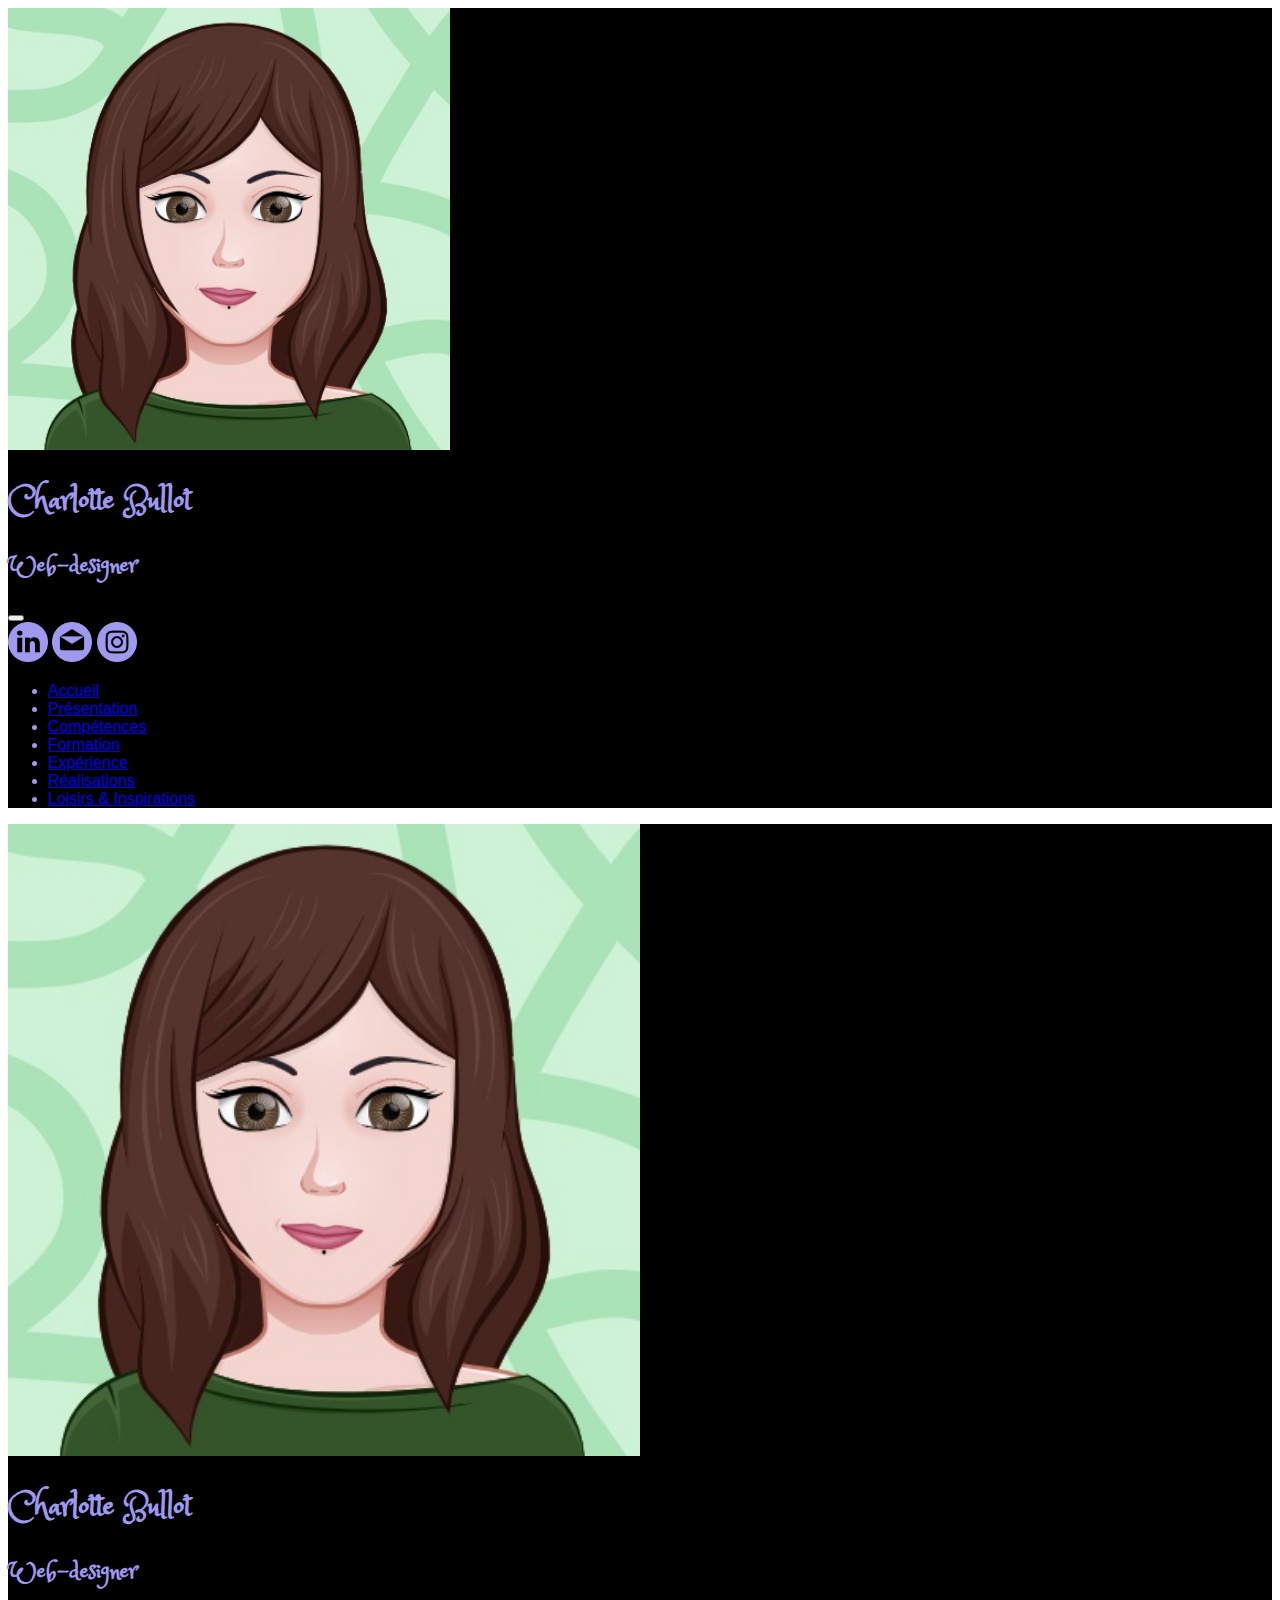
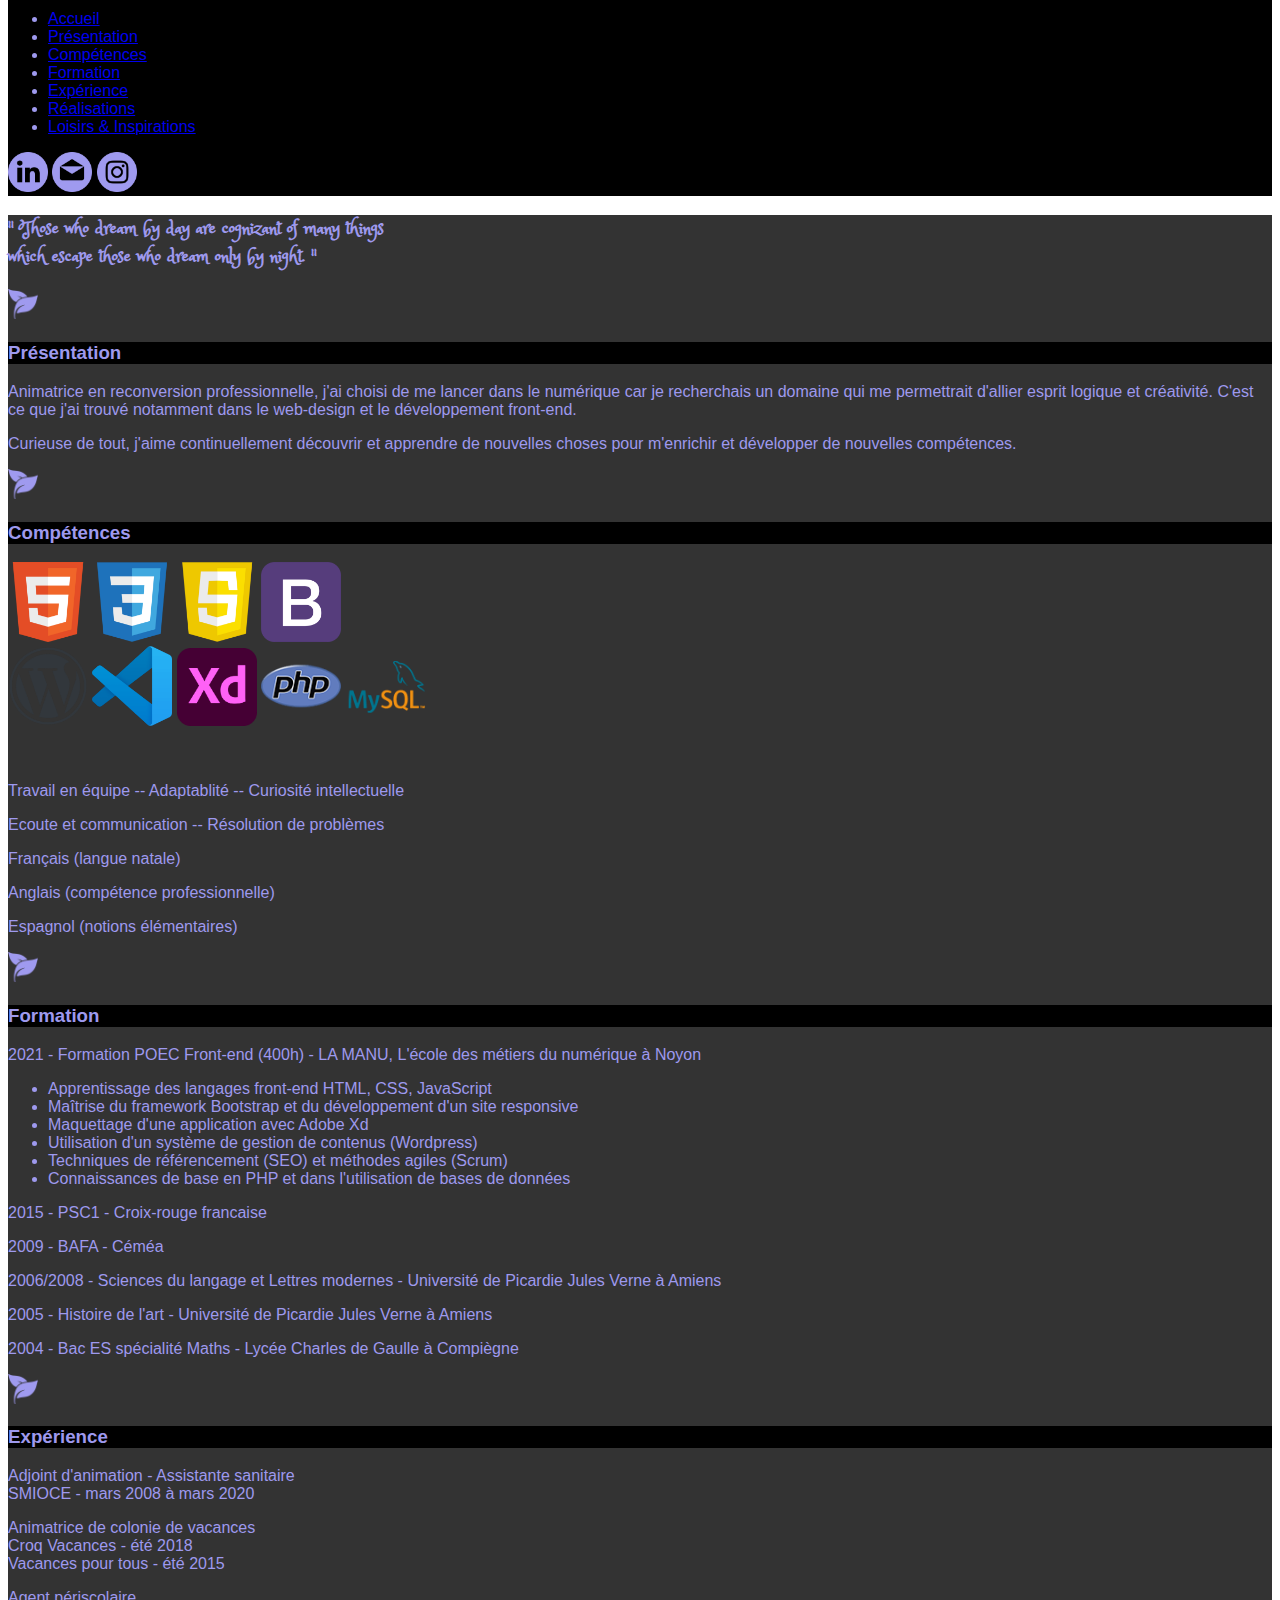
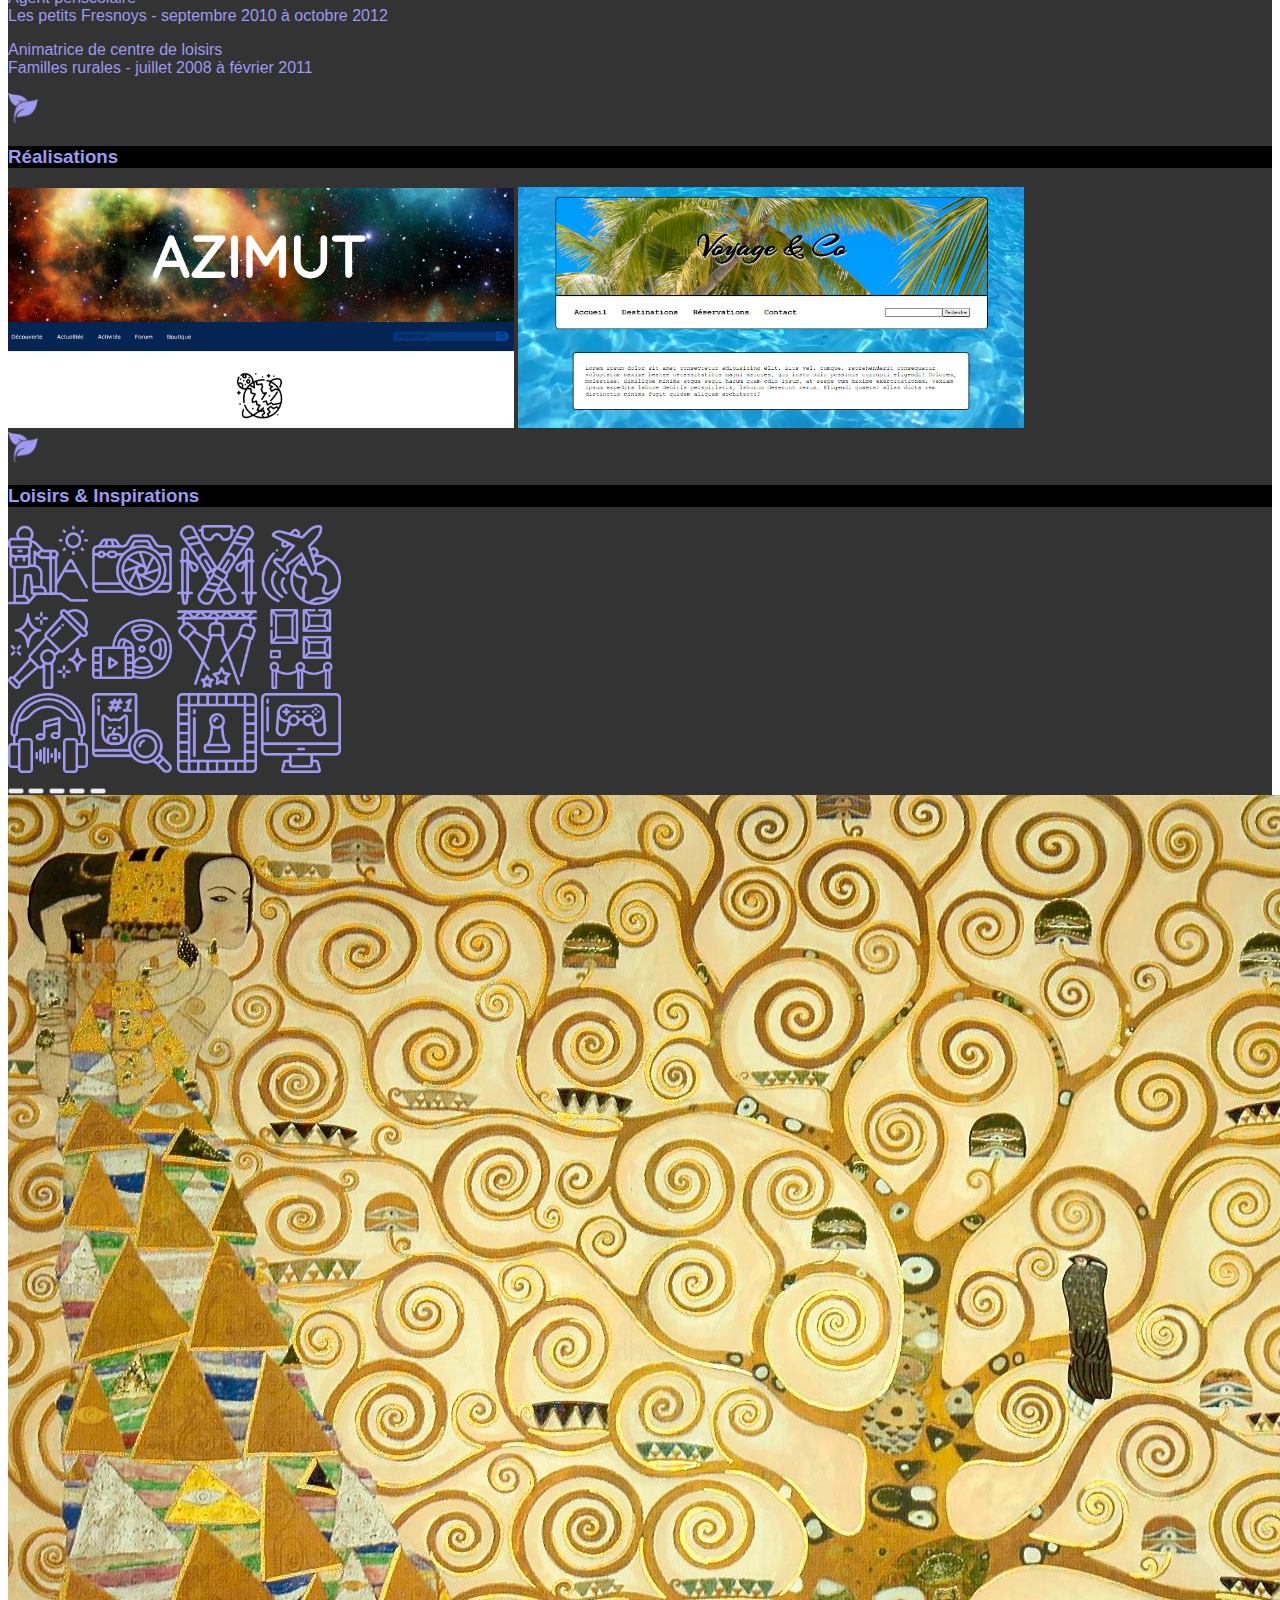
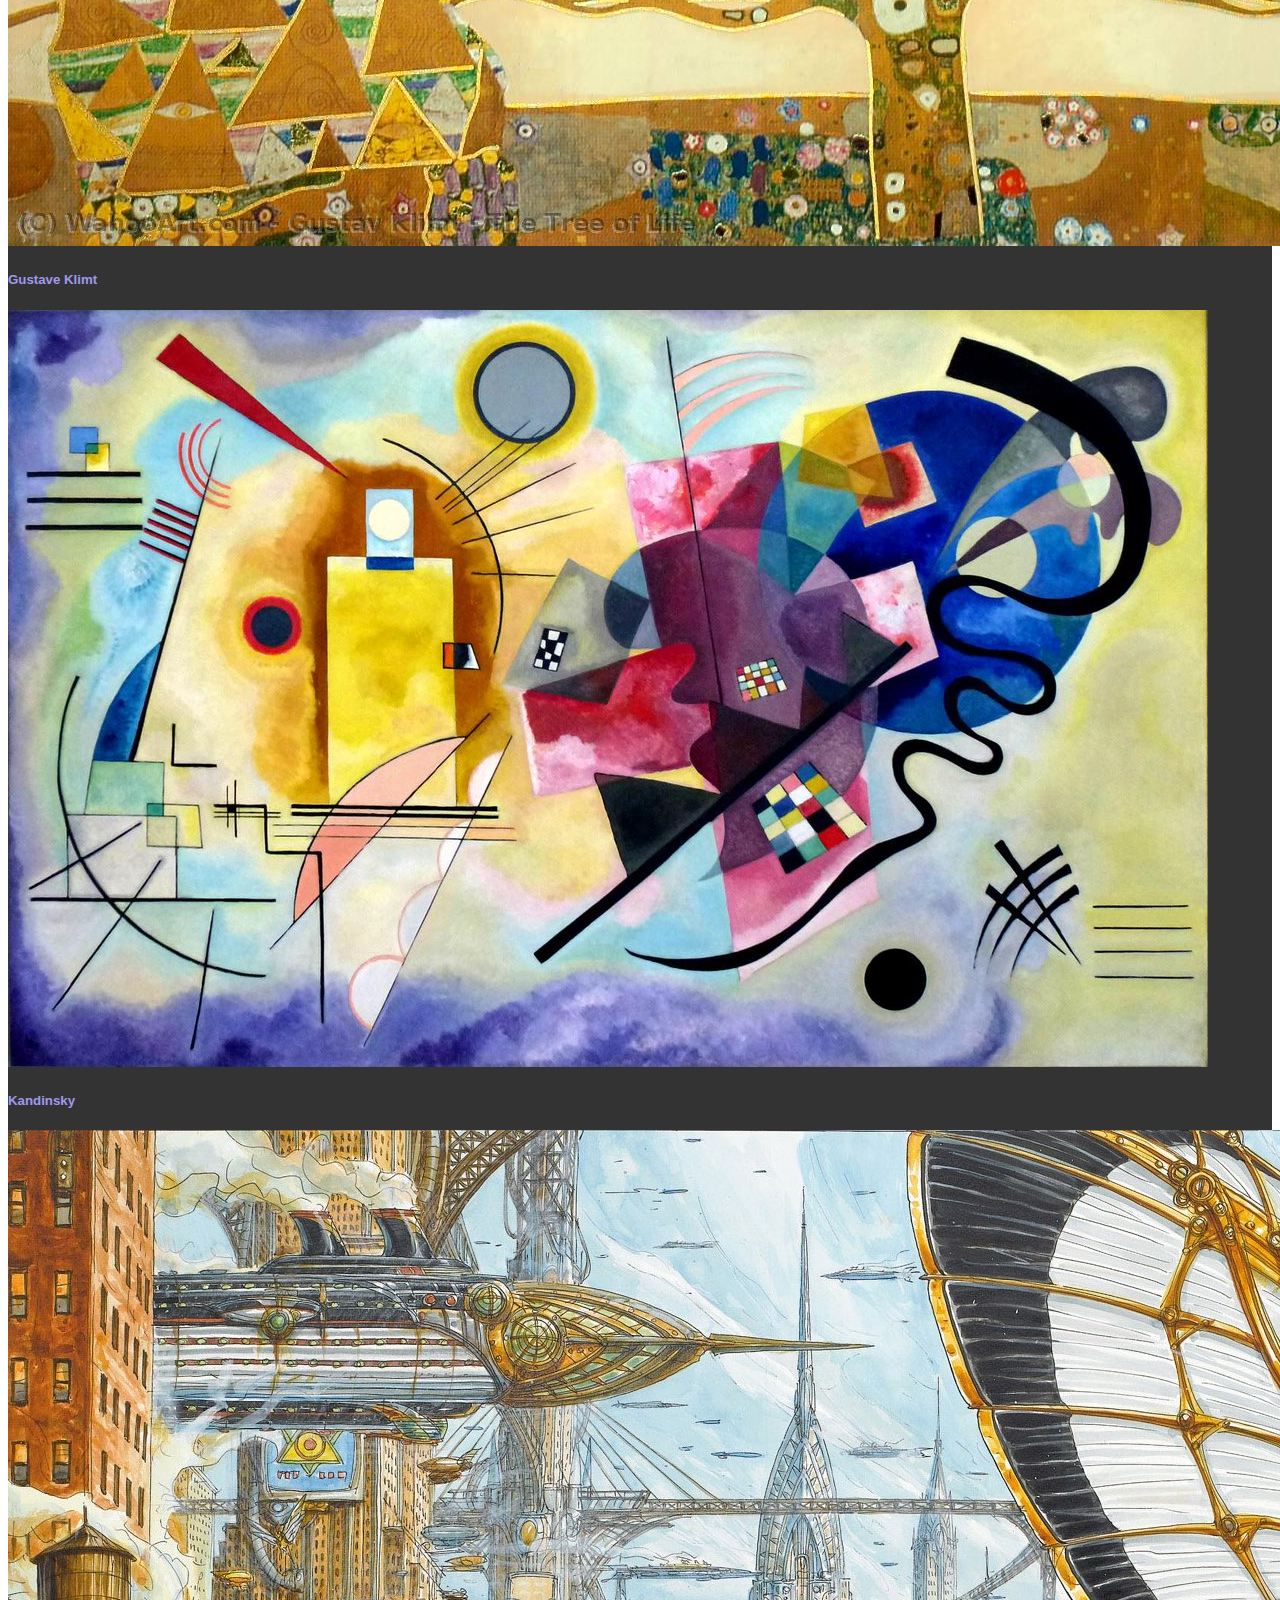
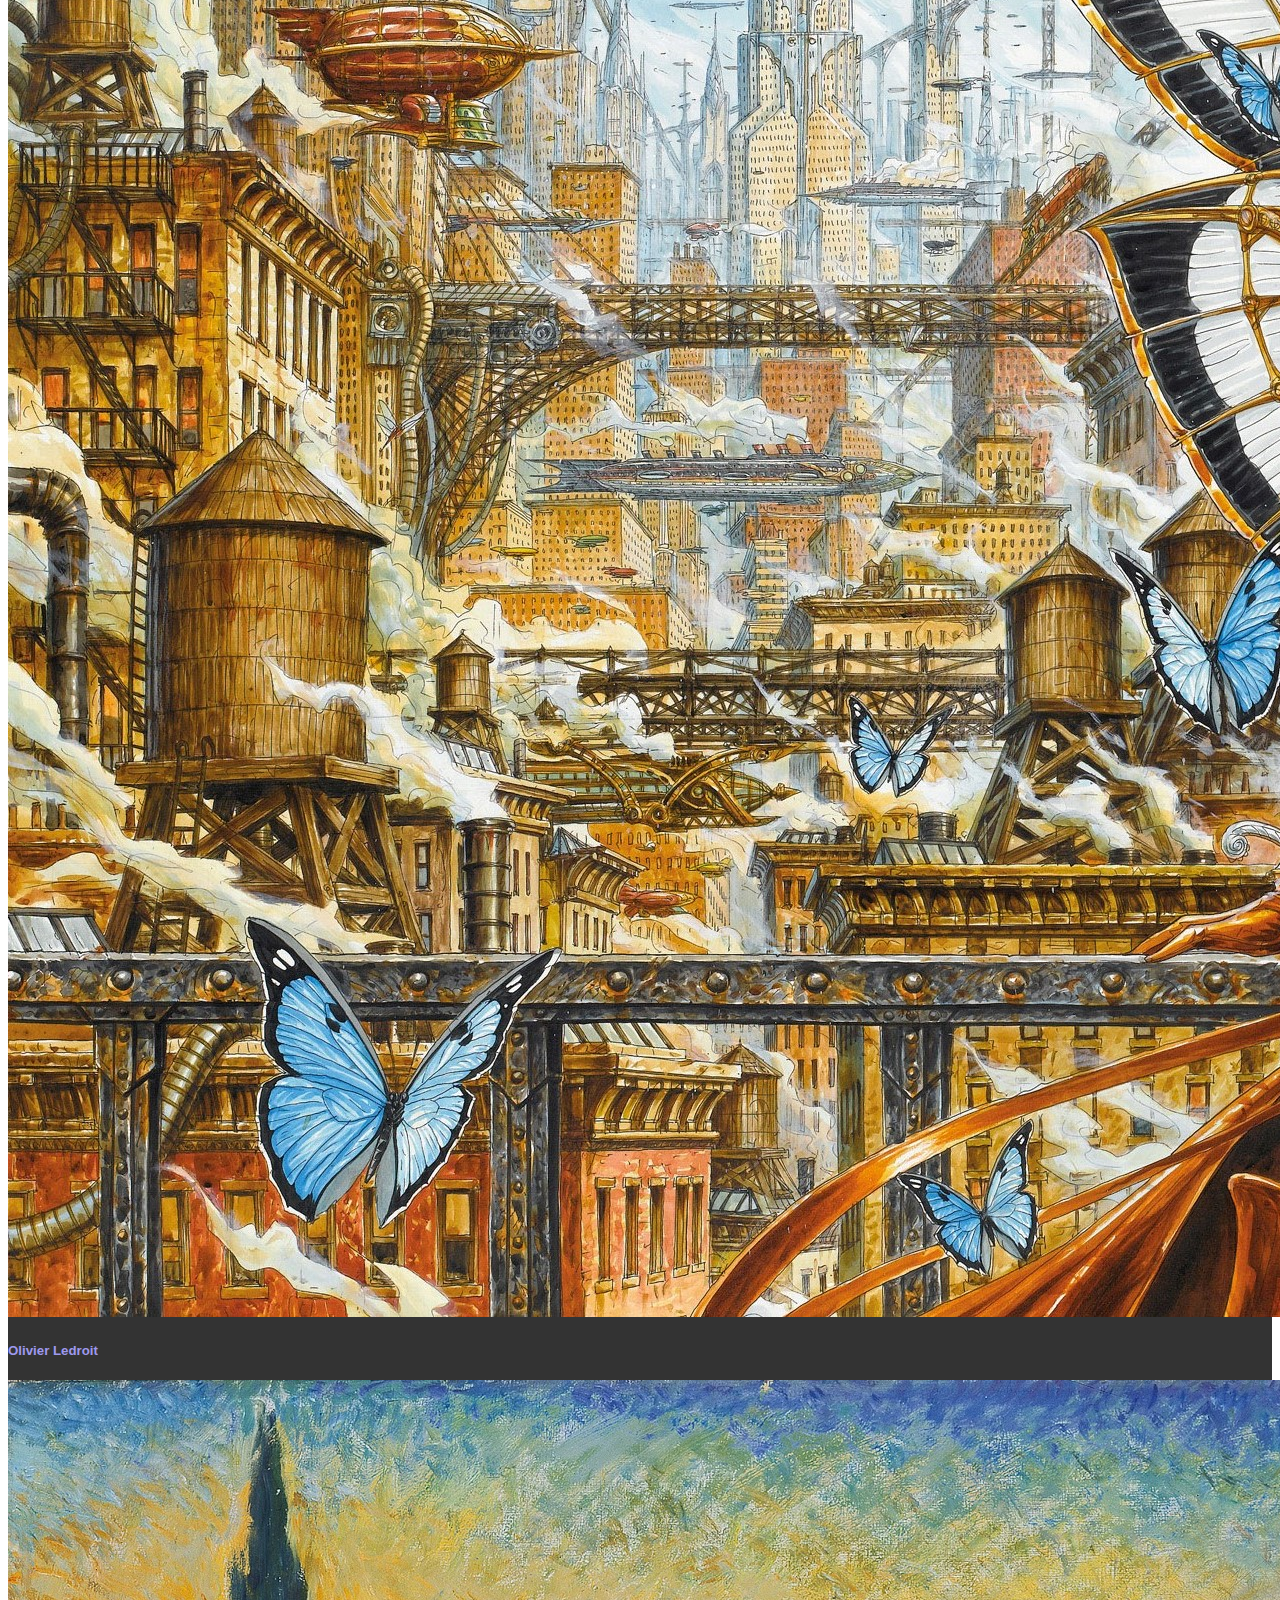
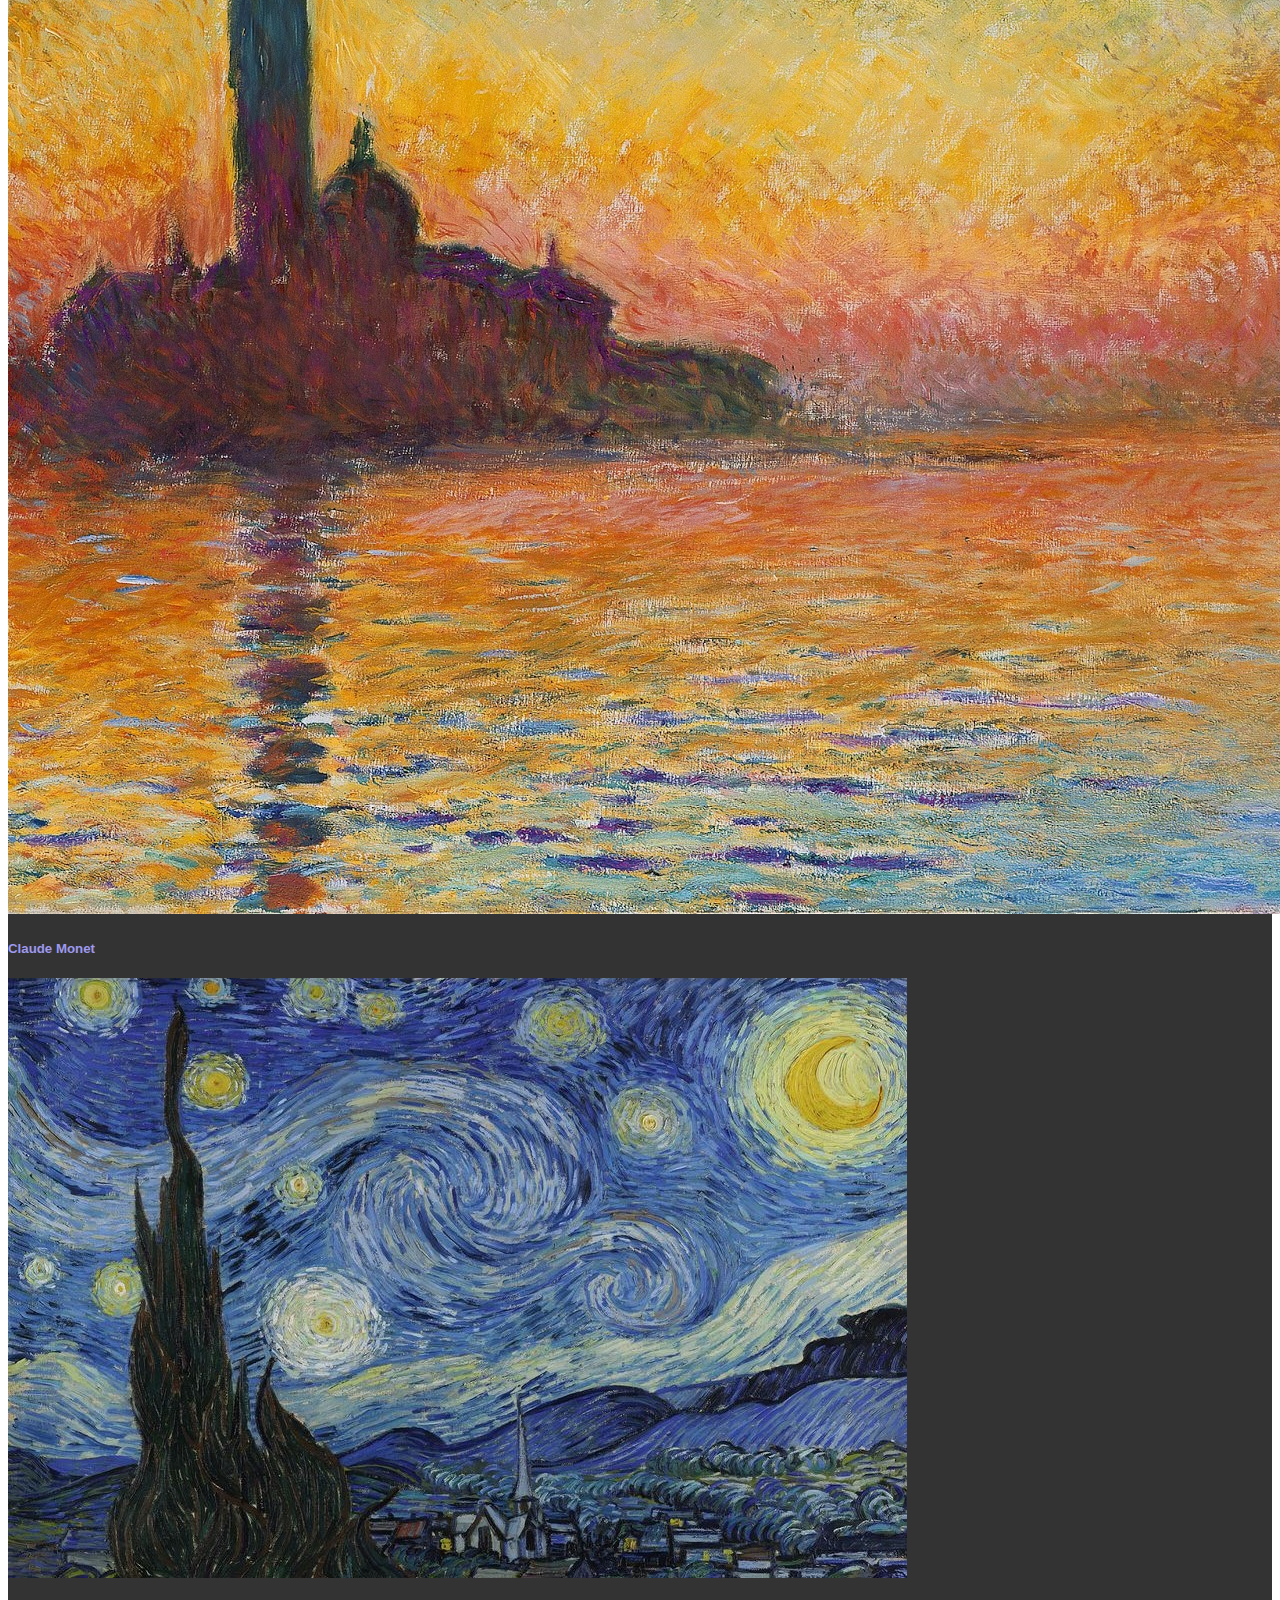
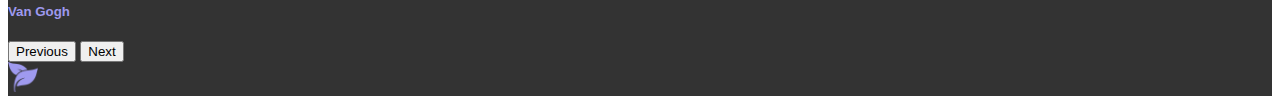
<file: index.html>
<!DOCTYPE html>
<html lang="fr" dir="ltr">
<head>
    <meta charset="UTF-8">
    <meta http-equiv="X-UA-Compatible" content="IE=edge">
    <meta name="viewport" content="width=device-width, initial-scale=1.0">
    <link rel="preconnect" href="https://fonts.gstatic.com">
        <link href="https://fonts.googleapis.com/css2?family=Princess+Sofia&display=swap" rel="stylesheet">
    <link href="https://cdn.jsdelivr.net/npm/bootstrap@5.0.1/dist/css/bootstrap.min.css" rel="stylesheet" integrity="sha384-+0n0xVW2eSR5OomGNYDnhzAbDsOXxcvSN1TPprVMTNDbiYZCxYbOOl7+AMvyTG2x" crossorigin="anonymous">
    <title>Cv numérique</title>
</head>
<body style="color: #9e99ee; font-family: Arial, Helvetica, sans-serif">

<!--Section 1 responsive pour mobile-->
<div class="sticky-top">
    <nav class="navbar navbar-expand-sm navbar-light d-md-none d-md-none " style="background-color: black;">
        <div class="container-fluid collapse navbar-collapse d-flex">
            <img class="rounded-circle p-2" style="width: 35%" src="asset/img/Inkedface_co_LI.jpg" alt="photo">
            <div class="p-2 text-end" style="font-family: 'Princess Sofia', cursive;">
                <h1>Charlotte Bullot</h1>
                <h2>Web-designer</h2>
            </div>
            
            
            <!--titre de la navbar-->
            <button class="navbar-toggler bg-dark ms-2" type="button" data-bs-toggle="collapse" data-bs-target="#navbarTogglerDemo01"
                aria-controls="navbarTogglerDemo01" aria-expanded="false" aria-label="Toggle navigation">
                <span class="navbar-toggler-icon bg-dark"></span>
                <!--icône menu burger-->
            </button>
            <div class="p-2">
                <a href="https://www.linkedin.com/in/charlotte-bullot-63ab82101/"><img src="asset/img/linkedin.png" style="width: 40px" alt="linkedin"></a>
                <a href="mailto:charlotte.bullot@orange.fr?"><img src="asset/img/email.png" style="width: 40px" alt="mail"></a>
                <a href=""><img src="asset/img/instagram.png" style="width: 40px" alt="insta"></a>
            </div>
            <!--passage en menu burger-->
            <div class="collapse navbar-collapse" id="navbarTogglerDemo01">
                <ul class="navbar-nav me-auto mb-2 mb-lg-0">
                    <li class="nav-item">
                        <a class="nav-link text-light" href="#accueil">Accueil</a>
                    </li>
                    <li class="nav-item">
                        <a class="nav-link text-light" href="#presentation">Présentation</a>
                    </li>
                    <li class="nav-item">
                        <a class="nav-link text-light" href="#competences">Compétences</a>
                    </li>
                    <li class="nav-item">
                        <a class="nav-link text-light" href="#formation">Formation</a>
                    </li>
                    <li class="nav-item">
                        <a class="nav-link text-light" href="#experience">Expérience</a>
                    </li>
                    <li class="nav-item">
                        <a class="nav-link text-light" href="#realisations">Réalisations</a>
                    </li>
                    <li class="nav-item">
                        <a class="nav-link text-light" href="#inspirations">Loisirs & Inspirations</a>
                    </li>
                </ul>
            </div>
        </div>
    </nav>
</div> <!--Fin section responsive mobile -->    

<section class="container-fluid" style="background-image: url(asset/img/epaln.jpg); height: 100%; background-attachment: fixed; background-position: center; background-size: cover;">
    <div class="row">
        <section class="col-12 col-md-3 d-sm-none d-md-block d-none d-sm-block" style="background-color: black;">
            <div class="sticky-top text-center"> <!--sticky-top pour rendre la section fixe--> 
                <nav class="navbar">
                    <div class="container-fluid">
                        <div class="">                        
                            <img class="rounded-circle p-2" style="width: 50%" src="asset/img/Inkedface_co_LI.jpg" alt="photo">
                            <div class="p-2" style="font-family: 'Princess Sofia', cursive;">
                                <h1>Charlotte Bullot</h1>
                                <h2>Web-designer</h2>
                            </div> 
                            <div class="collapse navbar-collapse d-flex flex-column" id="burger">
                                <ul class="navbar-nav mb-2 mb-lg-0">
                                <li class="nav-item">
                                    <a class="nav-link text-light" href="#accueil">Accueil</a>
                                </li>
                                <li class="nav-item">
                                    <a class="nav-link text-light" href="#presentation">Présentation</a>
                                </li>
                                <li class="nav-item">
                                    <a class="nav-link text-light" href="#competences">Compétences</a>
                                </li>
                                <li class="nav-item">
                                    <a class="nav-link text-light" href="#formation">Formation</a>
                                </li>
                                <li class="nav-item">
                                    <a class="nav-link text-light" href="#experience">Expérience</a>
                                </li>
                                <li class="nav-item">
                                    <a class="nav-link text-light" href="#realisations">Réalisations</a>
                                </li>
                                <li class="nav-item">
                                    <a class="nav-link text-light" href="#inspirations">Loisirs & Inspirations</a>
                                </li>
                                </ul>                                
                            </div>
                        </div>
                    </div>
                </nav>
                <div class="p-3">
                    <a href="https://www.linkedin.com/in/charlotte-bullot-63ab82101/"><img src="asset/img/linkedin.png" style="width: 40px" alt="linkedin"></a>
                    <a href="mailto:charlotte.bullot@orange.fr?"><img src="asset/img/email.png" style="width: 40px" alt="mail"></a>
                    <a href=""><img src="asset/img/instagram.png" style="width: 40px" alt="insta"></a>
                </div>
            </div>
        </section>
        <div class="col-md-1"></div>
        <section class="col-md-7" style="background-color: rgba(0, 0, 0, 0.8)">
            <div class="text-center py-5" id="accueil" style="font-family: 'Princess Sofia', cursive;"><!--Accueil-->
               <h3>" Those who dream by day are cognizant of many things<br>
                which escape those who dream only by night. "</h3>
            </div>
            <div class="text-center">
                <img src="asset/img/herbal.png" style="width: 30px;" alt="inter">
            </div> 
            <div class="text-center py-5" id="presentation">
                <h3 class="p-1 text-light fs-2" style="background-color: black;">
                    Présentation
                </h3>
                <p class="pt-4 px-4">Animatrice en reconversion professionnelle, j'ai choisi de me lancer dans le numérique car je recherchais un domaine qui me permettrait d'allier esprit logique et créativité. C'est ce que j'ai trouvé notamment dans le web-design et le développement front-end.</p>
                <p class="px-4">Curieuse de tout, j'aime continuellement découvrir et apprendre de nouvelles choses pour m'enrichir et développer de nouvelles compétences.</p>
            </div>
            <div class="text-center">
                <img src="asset/img/herbal.png" style="width: 30px;" alt="inter">
            </div>
            <div class="text-center py-5" id="competences">
                <h3 class="p-1 text-light fs-2" style="background-color: black;">
                    Compétences
                </h3>
                <div class="pt-3">
                    <img src="asset/img/logo-html5-formation-la-manu-300x300.png" class="m-3" style="width: 80px" alt="">
                    <img src="asset/img/logo-css3-formation-la-manu-300x300.png" class="m-3" style="width: 80px" alt="">
                    <img src="asset/img/logo-javascript-formation-la-manu-300x300.png" class="m-3" style="width: 80px" alt="">
                    <img src="asset/img/bootstrap_logo_formation_web-300x300.png" class="m-3" style="width: 80px" alt="">
                </div>
                <div>
                    <img src="asset/img/formation_wordpress_logo_site-300x300.png" class="m-3" style="width: 80px" alt="">
                    <img src="asset/img/visual-studio-code-logo-300x300.png" class="m-3" style="width: 80px" alt="">
                    <img src="asset/img/adode_Xd.png" class="m-3" style="width: 80px" alt="">
                    <img src="asset/img/php_logo_formation_site.png" class="m-3" style="width: 80px" alt="">
                    <img src="asset/img/MySQL_logo_formation_web.png" class="m-3" style="width: 80px" alt="">
                </div><br><br>
                <p class="fs-5">Travail en équipe -- Adaptablité -- Curiosité intellectuelle</p>
                <p class="fs-5">Ecoute et communication -- Résolution de problèmes</p>
                <p>Français <span class="fst-italic">(langue natale)</span></p>
                <p>Anglais <span class="fst-italic">(compétence professionnelle)</span></p>
                <p>Espagnol <span class="fst-italic">(notions élémentaires)</span></p>
            </div>
            <div class="text-center">
                <img src="asset/img/herbal.png" style="width: 30px;" alt="inter">
            </div>
            <div class="text-center py-5" id="formation">
                <h3 class="p-1 text-light fs-2" style="background-color: black;">
                    Formation
                </h3>
                <div class="text-start pt-3">
                    <p class="pt-2">2021 - <span class="fw-bold">Formation POEC Front-end (400h)</span> - LA MANU, L'école des métiers du numérique à Noyon</p>
                    <ul class="fst-italic pb-3">
                        <li>Apprentissage des langages front-end HTML, CSS, JavaScript</li>
                        <li>Maîtrise du framework Bootstrap et du développement d'un site responsive</li>
                        <li>Maquettage d'une application avec Adobe Xd</li>                                        
                        <li>Utilisation d'un système de gestion de contenus (Wordpress)</li>
                        <li>Techniques de référencement (SEO) et méthodes agiles (Scrum)</li>
                        <li>Connaissances de base en PHP et dans l'utilisation de bases de données</li>                    
                    </ul>
                    <p class="py-2">2015 - <span class="fw-bold">PSC1</span> - Croix-rouge francaise</p>
                    <p class="py-2">2009 - <span class="fw-bold">BAFA</span> - Céméa</p>
                    <p class="py-2">2006/2008 - <span class="fw-bold">Sciences du langage et Lettres modernes</span> - Université de Picardie Jules Verne à Amiens</p>                    
                    <p class="py-2">2005 - <span class="fw-bold">Histoire de l'art</span> - Université de Picardie Jules Verne à Amiens</p>
                    <p class="py-2">2004 - <span class="fw-bold">Bac ES spécialité Maths</span> - Lycée Charles de Gaulle à Compiègne</p>
                </div>  

            </div>
            <div class="text-center">
                <img src="asset/img/herbal.png" style="width: 30px;" alt="inter">
            </div>
            <div class="text-center py-5" id="experience" >
                <h3 class="p-1 text-light fs-2" style="background-color: black;">
                    Expérience
                </h3>
                <p class="pt-3"><span class="fw-bold fs-5">Adjoint d'animation - Assistante sanitaire</span><br>
                    SMIOCE - mars 2008 à mars 2020
                </p>
                <p><span class="fw-bold fs-5">Animatrice de colonie de vacances</span><br>
                    Croq Vacances - été 2018<br>
                    Vacances pour tous - été 2015
                </p>
                <p><span class="fw-bold fs-5">Agent périscolaire</span><br>
                    Les petits Fresnoys - septembre 2010 à octobre 2012
                </p>
                <p><span class="fw-bold fs-5">Animatrice de centre de loisirs</span><br>
                    Familles rurales - juillet 2008 à février 2011
                </p>
            </div>
            <div class="text-center">
                <img src="asset/img/herbal.png" style="width: 30px;" alt="inter">
            </div>
            <div class="text-center py-5 " id="realisations">
                <h3 class="p-1 text-light fs-2" style="background-color: black;">
                    Réalisations
                </h3>
                <div class="pt-3">
                <a href="asset/Portfolio/projet_Azimut/index.html"><img src="asset/img/capAzimut.PNG" class="m-3 pb-3" style="width: 40%;"></a>                
                <a href="asset/Portfolio/Voyage&Co_new/index.html"><img src="asset/img/CapV&C.PNG" class="m-3 pb-3" style="width: 40%;"></a>
                </div>
            </div>  
            <div class="text-center">
                <img src="asset/img/herbal.png" style="width: 30px;" alt="inter">
                
            </div>
            <div class="text-center py-5" id="inspirations">
                <h3 class="p-1 text-light fs-2" style="background-color: black;">
                    Loisirs & Inspirations
                </h3>               
                <div class="text-center pt-3">
                    <img src="asset/img/01hiking.png" class="m-3" style="width: 80px;" alt="Randonnée">
                    <img src="asset/img/02photo-camera.png" class="m-3" style="width: 80px;" alt="Potographie">
                    <img src="asset/img/03skiing.png" class="m-3" style="width: 80px;" alt="Ski">
                    <img src="asset/img/04travel.png" class="m-3" style="width: 80px;" alt="Voyages">
                </div>
                <div>
                    <img src="asset/img/05astronomy.png" class="m-3" style="width: 80px;" alt="Astronomie">
                    <img src="asset/img/06cinema.png" class="m-3" style="width: 80px;" alt="Cinéma">
                    <img src="asset/img/07spotlights.png" class="m-3" style="width: 80px;" alt="Concerts">
                    <img src="asset/img/08museums.png" class="m-3" style="width: 80px;" alt="Musées">
                </div>
                <div class="mb-5">
                    <img src="asset/img/09headphones.png" class="m-3" style="width: 80px;" alt="Musique">
                    <img src="asset/img/10comic-book.png" class="m-3" style="width: 80px;" alt="BD">
                    <img src="asset/img/11board-games.png" class="m-3" style="width: 80px;" alt="JeuxDeSociété">
                    <img src="asset/img/12gaming.png" class="m-3" style="width: 80px;" alt="JeuxVidéo">
                </div>
                <div id="carouselExampleCaptions" class="carousel slide" data-bs-ride="carousel">
                    <div class="carousel-indicators">
                      <button type="button" data-bs-target="#carouselExampleCaptions" data-bs-slide-to="0" class="active" aria-current="true" aria-label="Slide 1"></button>
                      <button type="button" data-bs-target="#carouselExampleCaptions" data-bs-slide-to="1" aria-label="Slide 2"></button>
                      <button type="button" data-bs-target="#carouselExampleCaptions" data-bs-slide-to="2" aria-label="Slide 3"></button>
                      <button type="button" data-bs-target="#carouselExampleCaptions" data-bs-slide-to="3" aria-label="Slide 4"></button>
                      <button type="button" data-bs-target="#carouselExampleCaptions" data-bs-slide-to="4" aria-label="Slide 5"></button>
                    </div>
                    <div class="carousel-inner">
                      <div class="carousel-item active">
                        <img src="asset/img/Gustav_Klimt_Tree_of_Life.jpg" class="d-block mx-auto py-4 w-75" alt="...">
                        <div class="carousel-caption d-none d-md-block">
                          <h5>Gustave Klimt</h5>                          
                        </div>
                      </div>
                      <div class="carousel-item ">
                        <img src="asset/img/kandinsky.jpg" class="d-block mx-auto py-2 w-75" alt="...">
                        <div class="carousel-caption d-none d-md-block">
                          <h5>Kandinsky</h5>                          
                        </div>
                      </div>
                      <div class="carousel-item">
                        <img src="asset/img/olivier_ledroit_wika_.jpg" class="d-block mx-auto py-2 w-75" alt="...">
                        <div class="carousel-caption d-none d-md-block">
                          <h5>Olivier Ledroit</h5>                          
                        </div>
                      </div>
                      <div class="carousel-item ">
                        <img src="asset/img/Claude_Monet,_Saint-Georges_majeur_au_crépuscule.jpg" class="d-block mx-auto w-75" alt="...">
                        <div class="carousel-caption d-none d-md-block">
                          <h5>Claude Monet</h5>                          
                        </div>
                      </div>
                      <div class="carousel-item ">
                        <img src="asset/img/nuit_étoilée.jpg" class="d-block mx-auto py-2 w-75" alt="...">
                        <div class="carousel-caption d-none d-md-block">
                          <h5>Van Gogh</h5>                          
                        </div>
                      </div>
                    </div>
                    <button class="carousel-control-prev" type="button" data-bs-target="#carouselExampleCaptions" data-bs-slide="prev">
                      <span class="carousel-control-prev-icon" aria-hidden="true"></span>
                      <span class="visually-hidden">Previous</span>
                    </button>
                    <button class="carousel-control-next" type="button" data-bs-target="#carouselExampleCaptions" data-bs-slide="next">
                      <span class="carousel-control-next-icon" aria-hidden="true"></span>
                      <span class="visually-hidden">Next</span>
                    </button>
                  </div>


            </div>
            <div class="text-center pb-5">
                <img src="asset/img/herbal.png" style="width: 30px;" alt="inter">
            </div>
        </section>
        <div class="col-md-1"></div>
    </div>
</section>

    <script src="https://cdn.jsdelivr.net/npm/bootstrap@5.0.1/dist/js/bootstrap.bundle.min.js" integrity="sha384-gtEjrD/SeCtmISkJkNUaaKMoLD0//ElJ19smozuHV6z3Iehds+3Ulb9Bn9Plx0x4" crossorigin="anonymous"></script>
</body>
</html>
</file>
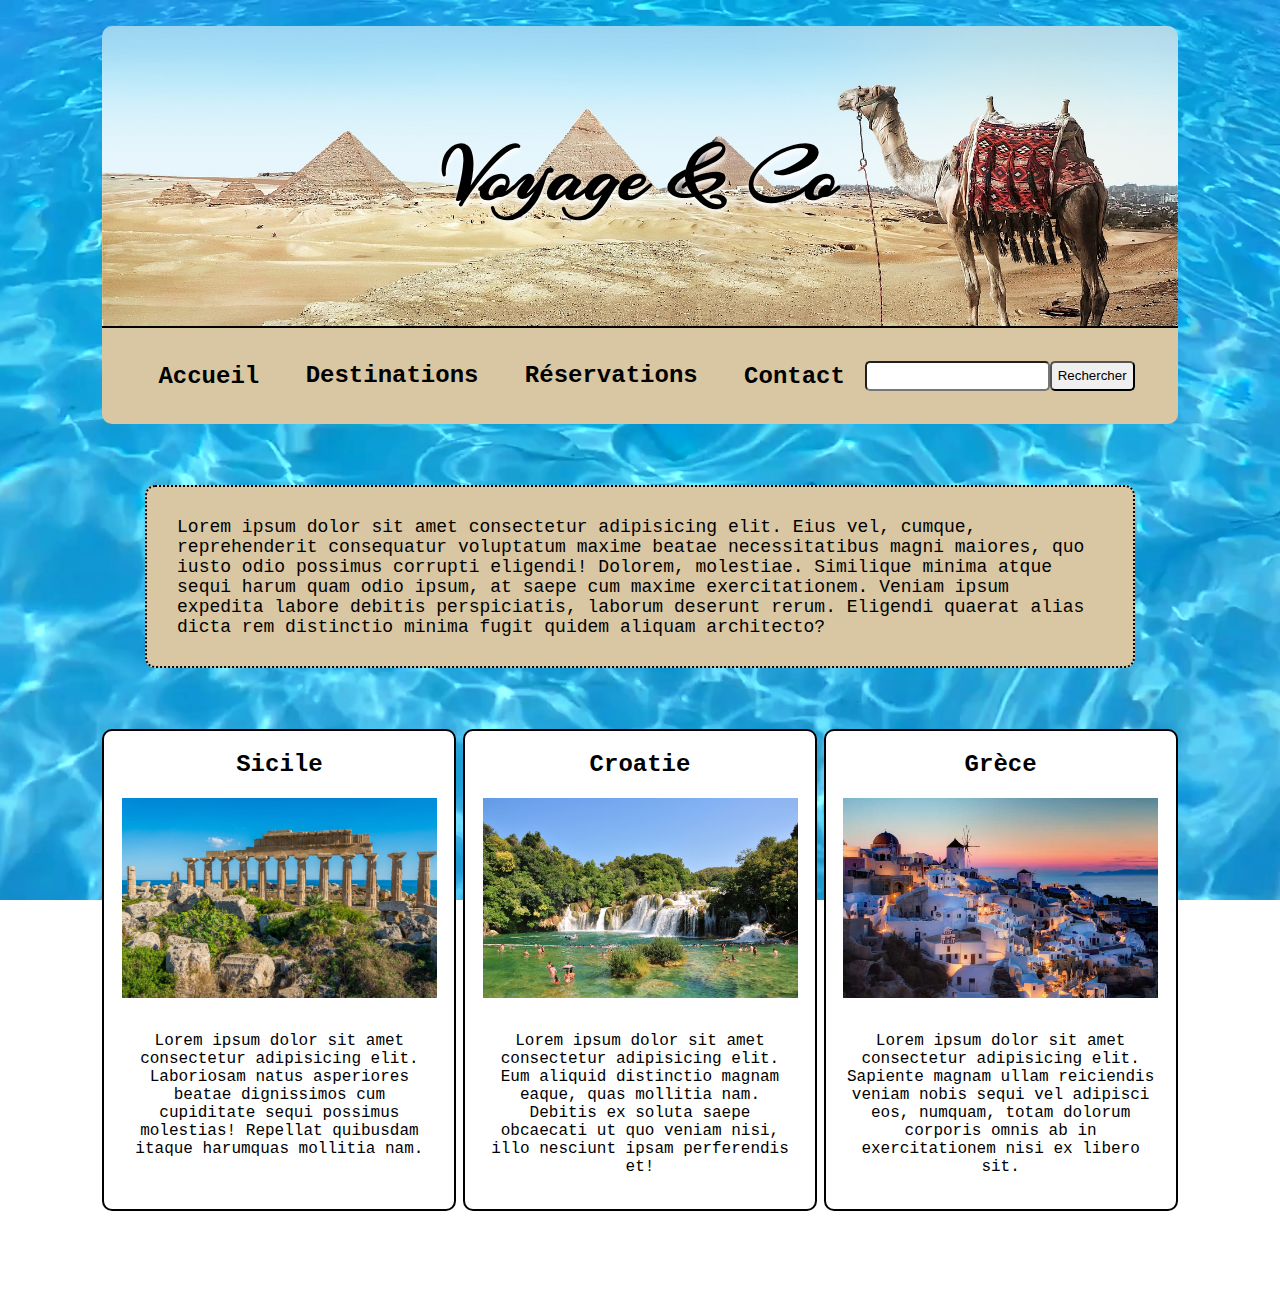
<file: asset/Portfolio/Voyage&Co/index.html>
<!DOCTYPE html>
<html lang="fr" dir="ltr">
    <head>
        <meta charset="utf-8">
        <meta name="viewport" content="width=device-width, initial-scale=1">
        <link rel="preconnect" href="https://fonts.gstatic.com">
        <link href="https://fonts.googleapis.com/css2?family=Arizonia&display=swap" rel="stylesheet">
        <link rel="stylesheet" href="asset\css\style.css">
        <title>Voyage & Co</title>
    </head>
    <body>
        <header>
            <h1>Voyage & Co</h1>
        </header>
        <div id="navigator">   
            <nav>
                <ul>
                    <li><a href="">Accueil</a></li>
                    <li><a href="">Destinations</a></li>
                    <li><a href="">Réservations</a></li>
                    <li><a href="">Contact</a></li>
                </ul>
            </nav>
            <div id="search">
                <input type="search" id="gsearch" name="gsearch">
                <input type="submit" value="Rechercher">
            </div>
        </div> 
        <div id="intro">
            <p>
                Lorem ipsum dolor sit amet consectetur adipisicing elit. Eius vel, cumque, reprehenderit consequatur voluptatum maxime beatae necessitatibus magni maiores, quo iusto odio possimus corrupti eligendi! Dolorem, molestiae. Similique minima atque sequi harum quam odio ipsum, at saepe cum maxime exercitationem. Veniam ipsum expedita labore debitis perspiciatis, laborum deserunt rerum. Eligendi quaerat alias dicta rem distinctio minima fugit quidem aliquam architecto?
            </p>
        </div>
        <section>
            <article>
                <h2>Sicile</h2>
                <div id="sicile"></div>
                <p>Lorem ipsum dolor sit amet consectetur adipisicing elit. Laboriosam natus asperiores beatae dignissimos cum cupiditate sequi possimus molestias! Repellat quibusdam itaque harumquas mollitia nam.</p>
            </article>
            <article>
                <h2>Croatie</h2>
                <div id="croatie"></div>
                <p>Lorem ipsum dolor sit amet consectetur adipisicing elit. Eum aliquid distinctio magnam eaque, quas mollitia nam. Debitis ex soluta saepe obcaecati ut quo veniam nisi, illo nesciunt ipsam perferendis et!</p>
            </article>
            <article>
                <h2>Grèce</h2>
                <div id="grece"></div>
                <p>Lorem ipsum dolor sit amet consectetur adipisicing elit. Sapiente magnam ullam reiciendis veniam nobis sequi vel adipisci eos, numquam, totam dolorum corporis omnis ab in exercitationem nisi ex libero sit.</p>
            </article>
        </section>
                        
        </body>
        <footer>

        </footer>
        
    </body>
</html>
</file>
